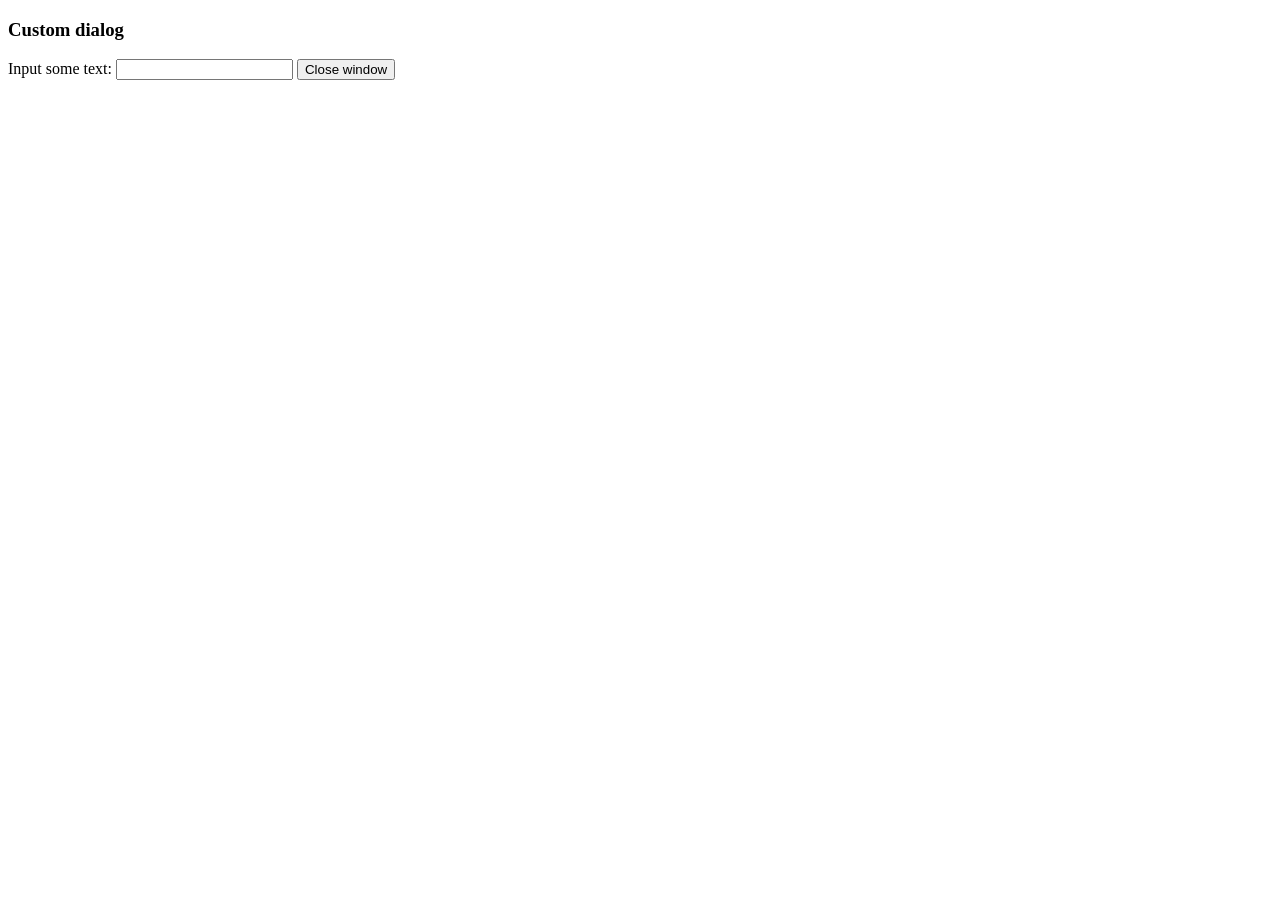
<file: sistema/api/tinymce/plugins/example/dialog.html>
<!DOCTYPE html>
<html>
<body>
	<h3>Custom dialog</h3>
	Input some text: <input id="content">
	<button onclick="top.tinymce.activeEditor.windowManager.getWindows()[0].close();">Close window</button>
</body>
</html>
</file>
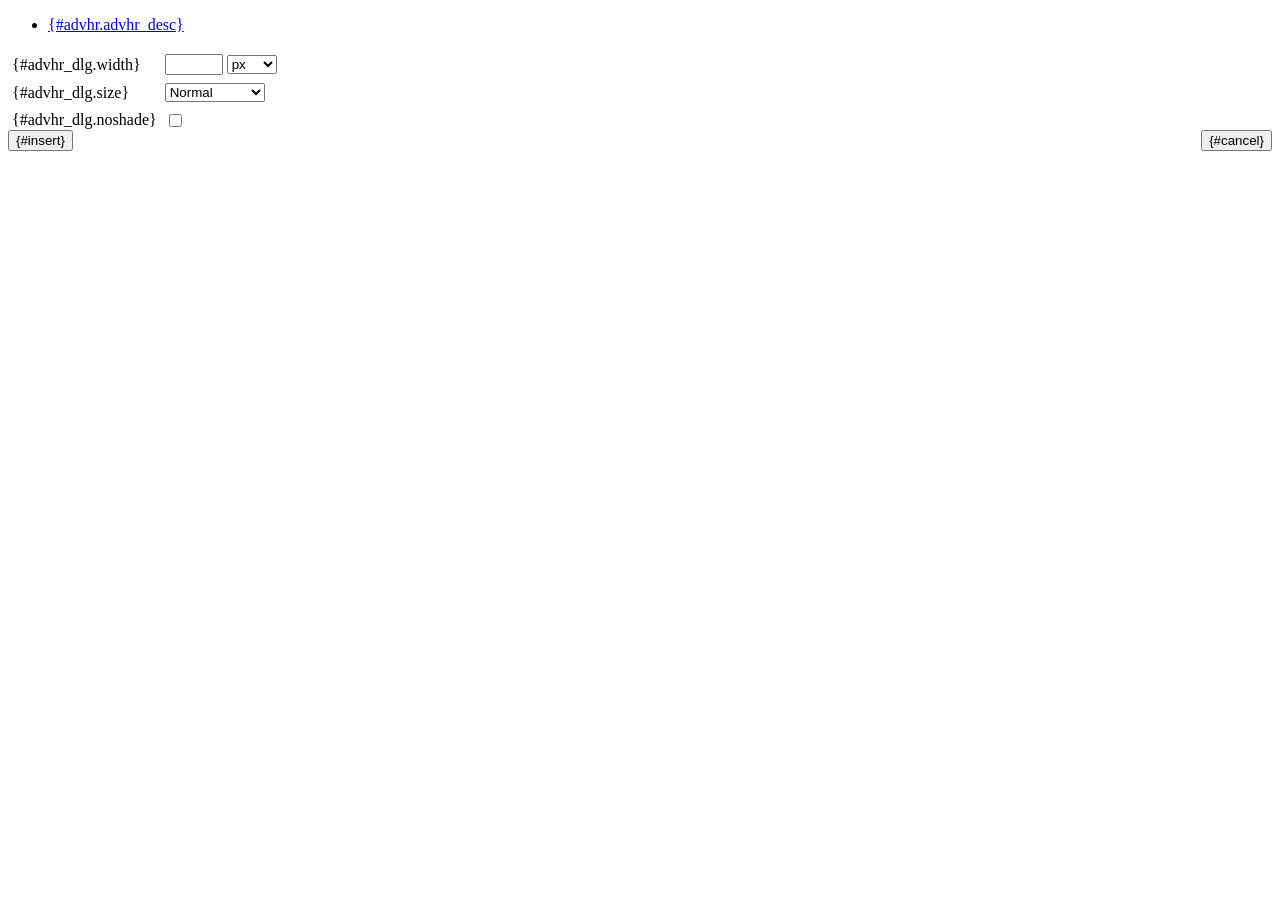
<file: sistema/js/tiny_mce/plugins/advhr/rule.htm>
<!DOCTYPE html PUBLIC "-//W3C//DTD XHTML 1.0 Strict//EN" "http://www.w3.org/TR/xhtml1/DTD/xhtml1-strict.dtd">
<html xmlns="http://www.w3.org/1999/xhtml">
<head>
	<title>{#advhr.advhr_desc}</title>
	<script type="text/javascript" src="../../tiny_mce_popup.js"></script>
	<script type="text/javascript" src="js/rule.js"></script>
	<script type="text/javascript" src="../../utils/mctabs.js"></script>
	<script type="text/javascript" src="../../utils/form_utils.js"></script>
	<link href="css/advhr.css" rel="stylesheet" type="text/css" />
</head>
<body>
<form onsubmit="AdvHRDialog.update();return false;" action="#">
	<div class="tabs">
		<ul>
			<li id="general_tab" class="current"><span><a href="javascript:mcTabs.displayTab('general_tab','general_panel');" onmousedown="return false;">{#advhr.advhr_desc}</a></span></li>
		</ul>
	</div>

	<div class="panel_wrapper">
		<div id="general_panel" class="panel current">
			<table border="0" cellpadding="4" cellspacing="0">
                    <tr>
                        <td><label for="width">{#advhr_dlg.width}</label></td>
                        <td class="nowrap">
                            <input id="width" name="width" type="text" value="" class="mceFocus" />
                            <select name="width2" id="width2">
                                <option value="">px</option>
                                <option value="%">%</option>
                            </select>
                        </td>
                    </tr>
                    <tr>
                        <td><label for="size">{#advhr_dlg.size}</label></td>
                        <td><select id="size" name="size">
                            <option value="">Normal</option>
                            <option value="1">1</option>
                            <option value="2">2</option>
                            <option value="3">3</option>
                            <option value="4">4</option>
                            <option value="5">5</option>
                        </select></td>
                    </tr>
                    <tr>
                        <td><label for="noshade">{#advhr_dlg.noshade}</label></td>
                        <td><input type="checkbox" name="noshade" id="noshade" class="radio" /></td>
                    </tr>
            </table>
		</div>
	</div>

	<div class="mceActionPanel">
		<div style="float: left">
			<input type="submit" id="insert" name="insert" value="{#insert}" />
		</div>

		<div style="float: right">
			<input type="button" id="cancel" name="cancel" value="{#cancel}" onclick="tinyMCEPopup.close();" />
		</div>
	</div>
</form>
</body>
</html>
</file>
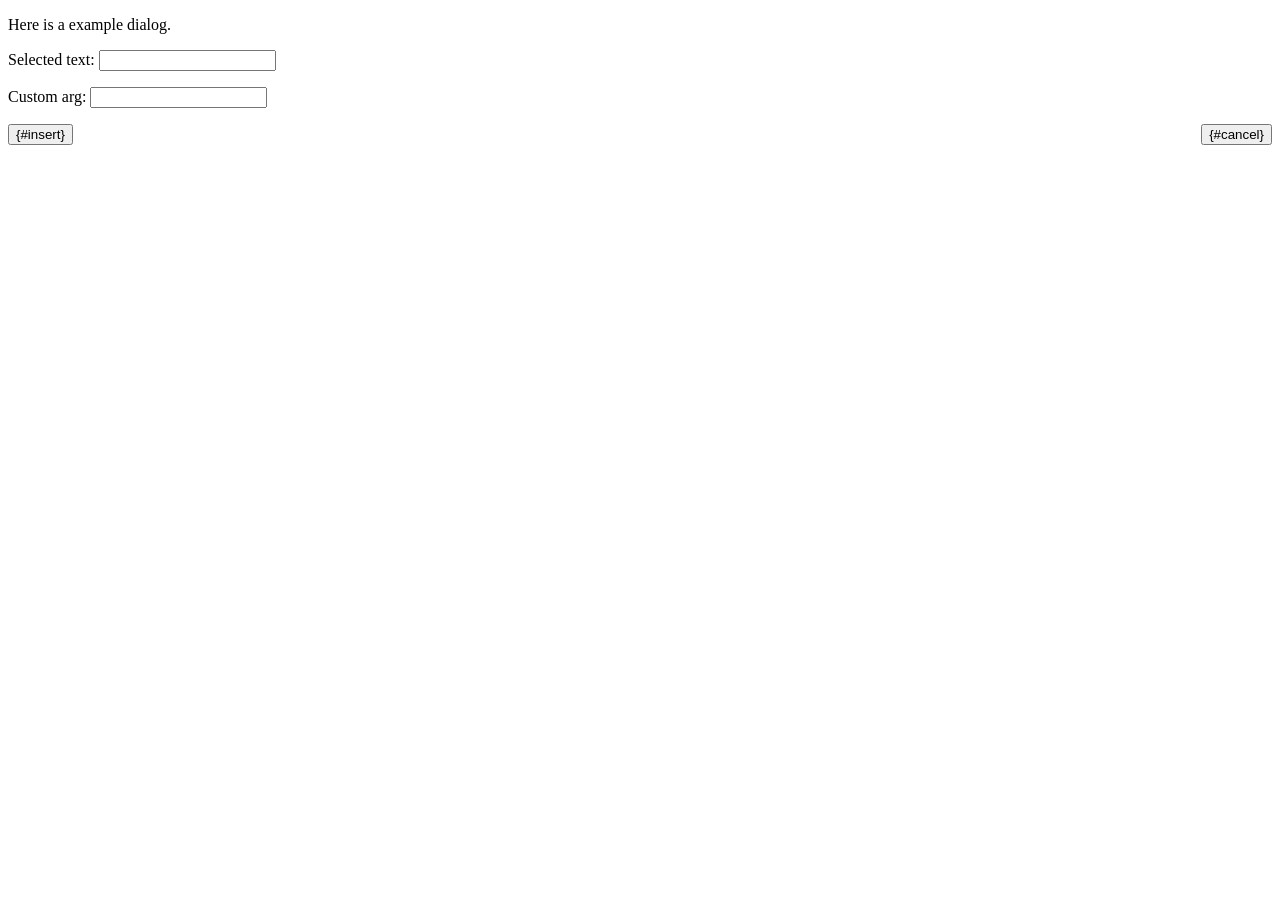
<file: sistema/js/tiny_mce/plugins/example/dialog.htm>
<!DOCTYPE html PUBLIC "-//W3C//DTD XHTML 1.0 Strict//EN" "http://www.w3.org/TR/xhtml1/DTD/xhtml1-strict.dtd">
<html xmlns="http://www.w3.org/1999/xhtml">
<head>
	<title>{#example_dlg.title}</title>
	<script type="text/javascript" src="../../tiny_mce_popup.js"></script>
	<script type="text/javascript" src="js/dialog.js"></script>
</head>
<body>

<form onsubmit="ExampleDialog.insert();return false;" action="#">
	<p>Here is a example dialog.</p>
	<p>Selected text: <input id="someval" name="someval" type="text" class="text" /></p>
	<p>Custom arg: <input id="somearg" name="somearg" type="text" class="text" /></p>

	<div class="mceActionPanel">
		<div style="float: left">
			<input type="button" id="insert" name="insert" value="{#insert}" onclick="ExampleDialog.insert();" />
		</div>

		<div style="float: right">
			<input type="button" id="cancel" name="cancel" value="{#cancel}" onclick="tinyMCEPopup.close();" />
		</div>
	</div>
</form>

</body>
</html>
</file>
<file: sistema/js/tiny_mce/plugins/advhr/css/advhr.css>
input.radio {border:1px none #000; background:transparent; vertical-align:middle;}
.panel_wrapper div.current {height:80px;}
#width {width:50px; vertical-align:middle;}
#width2 {width:50px; vertical-align:middle;}
#size {width:100px;}
</file>
